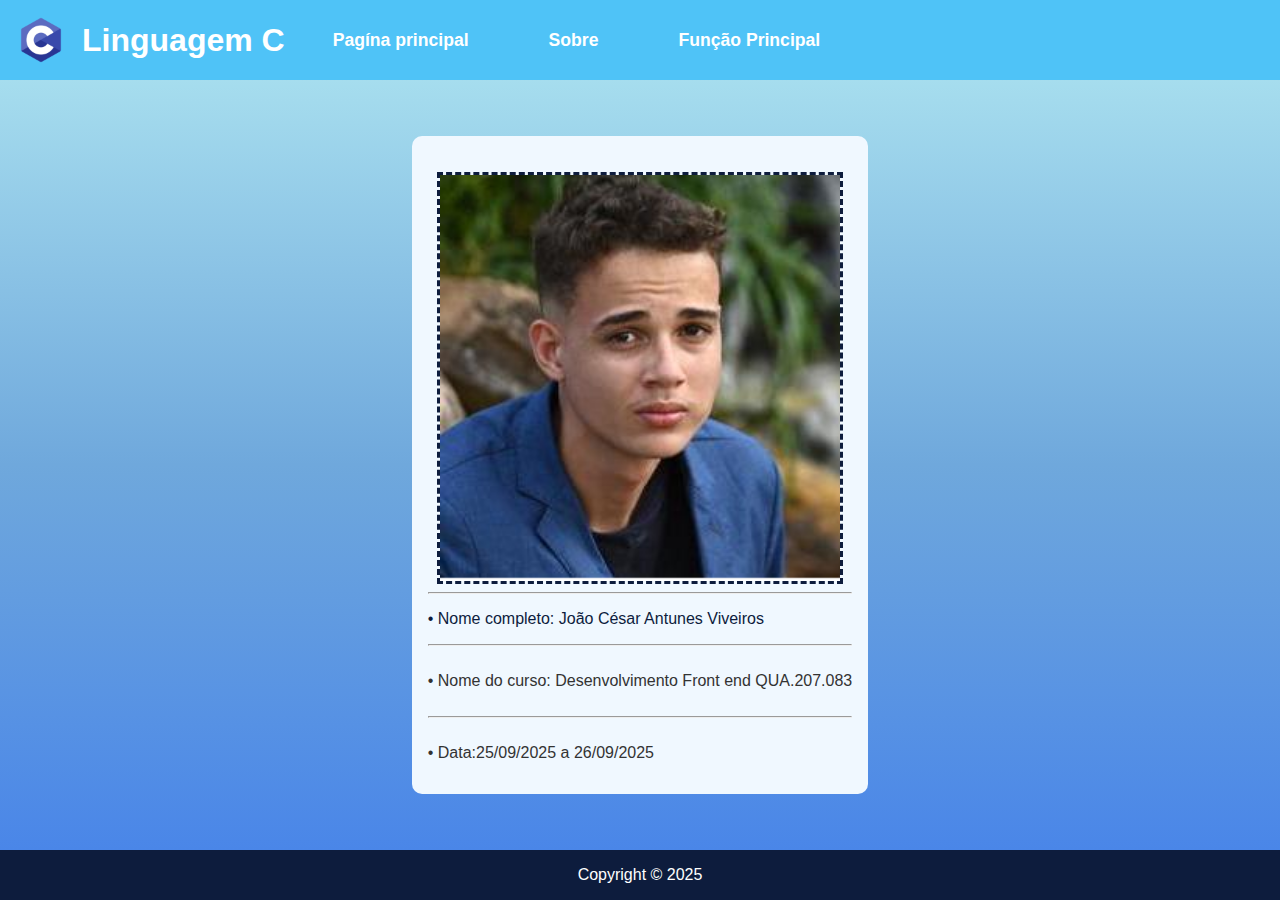
<file: Criação.html>
<!DOCTYPE html>
<html lang="pt-br">

<head>
    <meta charset="UTF-8">
    <meta name="viewport" content="width=device-width, initial-scale=1.0">
    <title>Função Principal</title>
    <link rel="stylesheet" href="estilo.css">
</head>

<body>
    <header class="cabecalho-site">
        <h1 class="titulo-cabecalho">
            <img class="logotipo" src="img/C_logo.png" alt="Logo da linguagem de programação C">
            Linguagem C
        </h1>
        <div class="menu">
            <a href="Principal.html">Pagína principal</a>
            <a href="Sobre.html">Sobre</a>
            <a href="FuncaoPrincipal.html">Função Principal</a>
        </div>
    </header>

    <main class="conteudo-principal">
        <div class="container-conteudo">
            <img src="img/João César Antunes.bmp" alt=""> <hr>
            <p>• Nome completo: João César Antunes Viveiros <br><hr><br>
                • Nome do curso: Desenvolvimento Front end QUA.207.083<br><br><hr><br>
                • Data:25/09/2025 a 26/09/2025
            </p>
        </div>
    </main>

    <footer class="rodape-site">
        <p>Copyright © 2025</p>
    </footer>
</body>

</html>
</file>
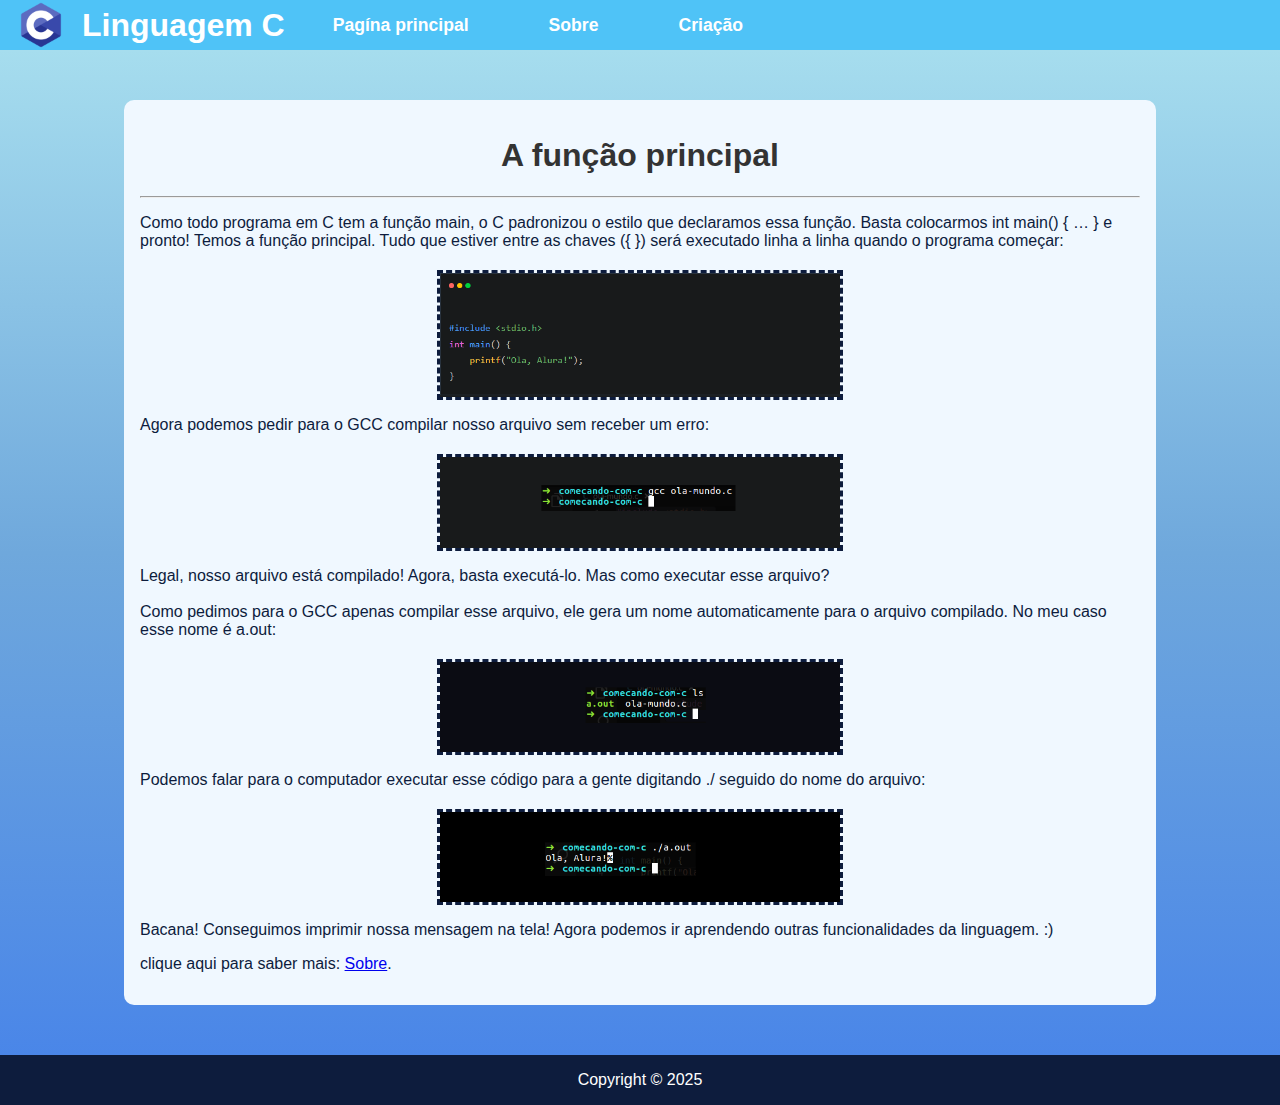
<file: FuncaoPrincipal.html>
<!DOCTYPE html>
<html lang="pt-br">

<head>
    <meta charset="UTF-8">
    <meta name="viewport" content="width=device-width, initial-scale=1.0">
    <title>Função Principal</title>
    <link rel="stylesheet" href="estilo.css">
</head>

<body>
    <header class="cabecalho-site">
        <h1 class="titulo-cabecalho">
            <img class="logotipo" src="img/C_logo.png" alt="Logo da linguagem de programação C">
            Linguagem C
        </h1>
        <div class="menu">
            <a href="index.html">Pagína principal</a>
            <a href="Sobre.html">Sobre</a>
            <a href="Criação.html">Criação</a>
        </div>
    </header>

    <main class="conteudo-principal">
        <div class="container-conteudo">
            <h1>A função principal</h1>
            <hr>
            <p>Como todo programa em C tem a função main, o C padronizou o estilo que declaramos essa função. Basta
                colocarmos int main() { … } e pronto! Temos a função principal. Tudo que estiver entre as chaves ({ })
                será executado linha a linha quando o programa começar:</p>

            <img src="img/Usando Main.bmp" alt="">

            <p>Agora podemos pedir para o GCC compilar nosso arquivo sem receber um erro:</p>

            <img src="img/Copilando.bmp" alt="">

            <p>Legal, nosso arquivo está compilado! Agora, basta executá-lo. Mas como executar esse arquivo?
                <br> <br>
                Como pedimos para o GCC apenas compilar esse arquivo, ele gera um nome automaticamente para o arquivo
                compilado. No meu caso esse nome é a.out:
            </p>

            <img src="img/out.bmp" alt="">

            <p>Podemos falar para o computador executar esse código para a gente digitando ./ seguido do nome do
                arquivo:</p>

            <img src="img/saida.bmp" alt="">

            <p>Bacana! Conseguimos imprimir nossa mensagem na tela! Agora podemos ir aprendendo outras funcionalidades
                da linguagem. :)</p>

            <p>clique aqui para saber mais: 
                <a href="Sobre.html">Sobre</a>.
            </p>    

        </div>
    </main>

    <footer class="rodape-site">
        <p>Copyright © 2025</p>
    </footer>
</body>

</html>
</file>
<file: estilo.css>
html, body {
    height: 100%; 
    margin: 0; 
    padding: 0;
    box-sizing: border-box; 
    font-family: sans-serif; 
    color: #333; 
}

body {
    display: flex;
    flex-direction: column;
}

.cabecalho-site {
    height: 80px;
    background-color: #4FC3F7;
    display: flex;
    align-items: center;
    padding-left: 1rem;
    gap: 2rem;
    
}

.titulo-cabecalho {
    display: flex;
    align-items: center;
    font-size: 2rem;
    color: #fff;
    margin: 0;
    overflow-x: hidden;
}

.logotipo {
    width: 50px;
    height: auto;
    margin-right: 1rem;
    overflow-x: hidden;
}

.conteudo-principal {
    flex-grow: 1; 
    background: linear-gradient(#A6DDEE, #6FA8DC, #4A86E8);
    display: flex;
    justify-content: center; /* Centraliza horizontalmente */
    align-items: center; /* Centraliza verticalmente */
}

.container-conteudo {
    max-width: 1000px;
    background-color: aliceblue;
    border-radius: 10px;
    padding: 1rem; 
    margin: 50px; 
}

.container-conteudo p {
    color: #0D1C3D; 
}

.container-conteudo h1 {
    text-align: center;
}

.container-conteudo h2 {
    text-align: center;
}

.container-conteudo img {
    
    width: 100%;
    max-width: 400px;
    height: auto;
    display: block; 
    margin: 20px auto 0; 
    border: #0D1C3D dashed;
    

}


.rodape-site {
    height: 50px; 
    background-color: #0D1C3D;
    color: #fff;
    display: flex;
    justify-content: center;
    align-items: center;
}

.menu {
    display: flex;
    gap: 3rem; 
    
}

/* Estilização para os links do menu */
.menu a {
    color: #fff;
    text-decoration: none;
    font-weight: bold;
    font-size: 1.1rem;
    padding: 0.5rem 1rem;
    border-radius: 5px;
    background-color: transparent;
    transition: transform 0.3s ease-in-out, background-color 0.3s ease-in-out; /* Transição para animação e cor de fundo */
}

/* Efeito ao passar o mouse */
.menu a:hover {
    background-color: rgba(255, 255, 255, 0.2); /* Fundo sutil ao passar o mouse */
    transform: scale(1.1); /* Animação de esticamento (aumenta o tamanho) */
}

/* Efeito ao clicar (botão pressionado) */
.menu a:active {
    background-color: rgba(255, 255, 255, 0.4); /* Fundo mais escuro ao clicar */
    transform: scale(1.05); /* Encolhe levemente para simular o clique */
}

iframe {
    overflow-x: hidden;
    width: 100%;
    max-width: 400px;
    height: auto;
    display: block; 
    margin: 20px auto 0; 
}
</file>
